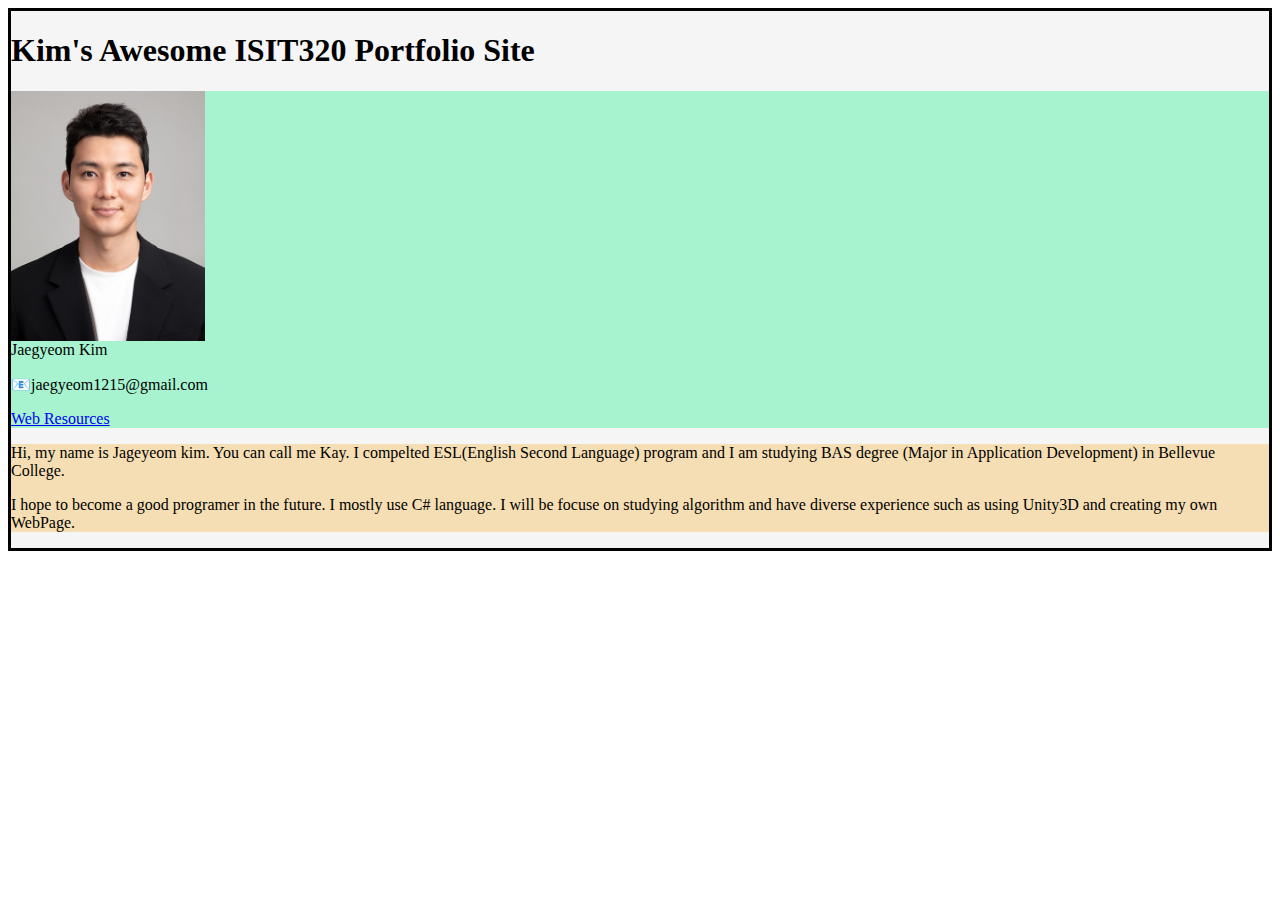
<file: index.html>
<!doctype html>
<html lang="en">
  <head>
    <title>Kim's Awesome ISIT320 Portfolio Site</title>

    <!-- Required meta tags -->
    <meta charset="utf-8">
    <meta name="viewport" content="width=device-width, initial-scale=1">

    <!-- Optional abd Good form meta tages to use -->
    <meta name="keywords" content="search terms people use to find this page.">
    <meta name="description" content="This is the paragraph that appears along with your link in seach engine results.">
    <meta name="author" content="Jaegyeom Kim">

    <!-- Bootstrap CSS -->
    <link href="https://cdn.jsdelivr.net/npm/bootstrap@5.0.2/dist/css/bootstrap.min.css" rel="stylesheet" integrity="sha384-EVSTQN3/azprG1Anm3QDgpJLIm9Nao0Yz1ztcQTwFspd3yD65VohhpuuCOmLASjC" crossorigin="anonymous">
    <link rel="stylesheet" href="/css/style.css">

  </head>
  <body>
        <div class = "container-fluid" style="border: solid;">
            <h1>Kim's Awesome ISIT320 Portfolio Site</h1>

            <div class = row>

                <div class = "col-sm-4" style="border: none;">
                    <img src="/image/mypicture.JPG" alt = "mypicture"
                    style="height: 250px; float: left;"/>
                    <p style="clear:both;">Jaegyeom Kim </p> 
                    <p>&#128231;jaegyeom1215@gmail.com </p>
                    <p><a href="html/webresources.html">Web Resources</a></p>

                </div>

                <div class = "col-sm-8" style="border: none;"> 
                    <p>Hi, my name is Jageyeom kim. You can call me Kay. 
                      I compelted ESL(English Second Language) program and I am studying BAS degree (Major in Application Development) in Bellevue College.
                    </p>
                    <p>
                      I hope to become a good programer in the future. I mostly use C# language.
                      I will be focuse on studying algorithm and have diverse experience such as using Unity3D and creating my own WebPage.
                    </p>

                </div>

            </div>
        </div>



    <!-- Optional JavaScript; choose one of the two! -->

    <!-- Option 1: Bootstrap Bundle with Popper -->
    <script src="https://cdn.jsdelivr.net/npm/bootstrap@5.0.2/dist/js/bootstrap.bundle.min.js" integrity="sha384-MrcW6ZMFYlzcLA8Nl+NtUVF0sA7MsXsP1UyJoMp4YLEuNSfAP+JcXn/tWtIaxVXM" crossorigin="anonymous"></script>

    <!-- Option 2: Separate Popper and Bootstrap JS -->
    <!--
    <script src="https://cdn.jsdelivr.net/npm/@popperjs/core@2.9.2/dist/umd/popper.min.js" integrity="sha384-IQsoLXl5PILFhosVNubq5LC7Qb9DXgDA9i+tQ8Zj3iwWAwPtgFTxbJ8NT4GN1R8p" crossorigin="anonymous"></script>
    <script src="https://cdn.jsdelivr.net/npm/bootstrap@5.0.2/dist/js/bootstrap.min.js" integrity="sha384-cVKIPhGWiC2Al4u+LWgxfKTRIcfu0JTxR+EQDz/bgldoEyl4H0zUF0QKbrJ0EcQF" crossorigin="anonymous"></script>
    -->
  </body>
</html>
</file>
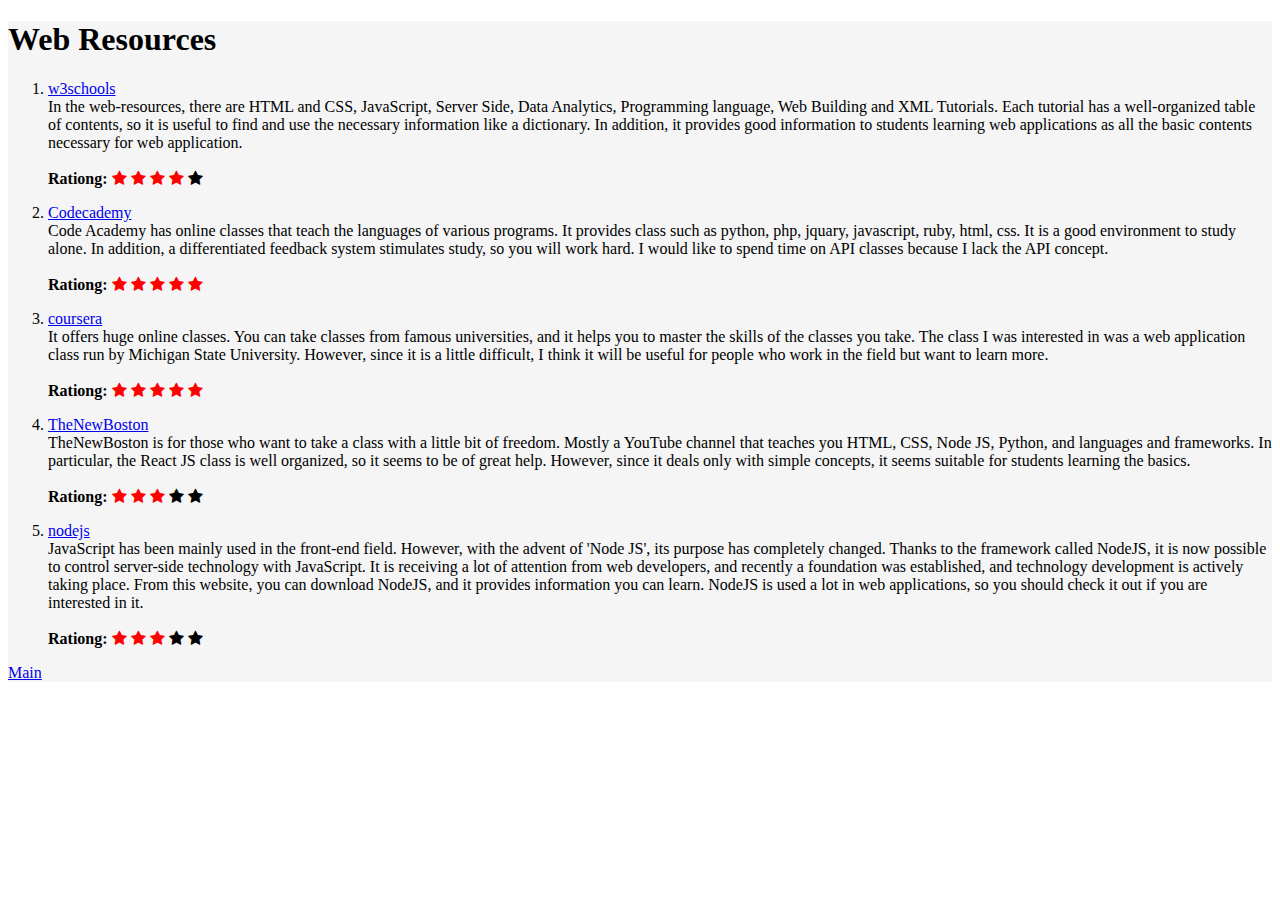
<file: html/webresources.html>
<!doctype html>
<html lang="en">
  <head>
    <title>Kim's Awesome ISIT320 Portfolio Site</title>

    <!-- Required meta tags -->
    <meta charset="utf-8">
    <meta name="viewport" content="width=device-width, initial-scale=1">

    <!-- Optional abd Good form meta tages to use -->
    <meta name="keywords" content="search terms people use to find this page.">
    <meta name="description" content="This is the paragraph that appears along with your link in seach engine results.">
    <meta name="author" content="Jaegyeom Kim">

    <!-- Bootstrap CSS -->
    <link href="https://cdn.jsdelivr.net/npm/bootstrap@5.0.2/dist/css/bootstrap.min.css" rel="stylesheet" integrity="sha384-EVSTQN3/azprG1Anm3QDgpJLIm9Nao0Yz1ztcQTwFspd3yD65VohhpuuCOmLASjC" crossorigin="anonymous">
    <link rel="stylesheet" href="../css/style.css">
    <link rel="stylesheet" href="https://cdnjs.cloudflare.com/ajax/libs/font-awesome/4.7.0/css/font-awesome.min.css">
  </head>
  <body>
        <div class = "container-fluid" style="border: none;">
          <h1>Web Resources</h1>
          <ol>
            <li><p><a href="http://w3schools.com">w3schools</a><br />
              In the web-resources, there are HTML and CSS, JavaScript, Server Side,
              Data Analytics, Programming language, Web Building and XML Tutorials.
              Each tutorial has a well-organized table of contents, so it is useful to find and 
              use the necessary information like a dictionary.
              In addition, it provides good information to students learning web applications 
              as all the basic contents necessary for web application. <br /><br />

            <strong>
              Rationg: 
              <span class="fa fa-star checked"></span>
              <span class="fa fa-star checked"></span>
              <span class="fa fa-star checked"></span>
              <span class="fa fa-star checked"></span>
              <span class="fa fa-star"></span>
            
            </strong></p></li>

            <li><p><a href="https://www.codecademy.com/">Codecademy</a><br />
              Code Academy has online classes that teach the languages of various programs.
              It provides class such as python, php, jquary, javascript, ruby, html, css.
              It is a good environment to study alone. 
              In addition, a differentiated feedback system stimulates study, so you will work hard.
              I would like to spend time on API classes because I lack the API concept. <br /><br />
              <strong>
                Rationg: 
                <span class="fa fa-star checked"></span>
                <span class="fa fa-star checked"></span>
                <span class="fa fa-star checked"></span>
                <span class="fa fa-star checked"></span>
                <span class="fa fa-star checked"></span>
              
              </strong></p></li>

              <li><p><a href="https://www.coursera.org/">coursera</a><br />

                It offers huge online classes. You can take classes from famous universities, 
                and it helps you to master the skills of the classes you take. 
                The class I was interested in was a web application class run by Michigan State University.
                 However, since it is a little difficult, 
                 I think it will be useful for people who work in the field but want to learn more. <br /><br />
                 <strong>
                  Rationg: 
                  <span class="fa fa-star checked"></span>
                  <span class="fa fa-star checked"></span>
                  <span class="fa fa-star checked"></span>
                  <span class="fa fa-star checked"></span>
                  <span class="fa fa-star checked"></span>
                
                </strong></p></li>

                <li><p><a href="https://www.youtube.com/user/thenewboston">TheNewBoston</a><br />

                  TheNewBoston is for those who want to take a class with a little bit of freedom. 
                  Mostly a YouTube channel that teaches you HTML, CSS, Node JS, Python, and languages and frameworks.
                  In particular, the React JS class is well organized, so it seems to be of great help.
                  However, since it deals only with simple concepts, it seems suitable for students learning the basics.
                  <br /><br />
                  <strong>
                    Rationg: 
                    <span class="fa fa-star checked"></span>
                    <span class="fa fa-star checked"></span>
                    <span class="fa fa-star checked"></span>
                    <span class="fa fa-star "></span>
                    <span class="fa fa-star "></span>
                  
                  </strong></p></li>



                  <li><p><a href="https://nodejs.dev/">nodejs</a><br />
                    JavaScript has been mainly used in the front-end field. However, with the advent of 'Node JS', its purpose has completely changed. Thanks to the framework called NodeJS, it is now possible to control server-side technology with JavaScript.
                    It is receiving a lot of attention from web developers, and recently a foundation was established, and technology development is actively taking place.
                    From this website, you can download NodeJS, and it provides information you can learn.
                    NodeJS is used a lot in web applications, so you should check it out if you are interested in it.
                    <br /><br />
                    <strong>
                      Rationg: 
                      <span class="fa fa-star checked"></span>
                      <span class="fa fa-star checked"></span>
                      <span class="fa fa-star checked"></span>
                      <span class="fa fa-star "></span>
                      <span class="fa fa-star "></span>
                    
                    </strong></p></li>

          </ol>
          <p><a href="../index.html">Main</a></p>
        </div>



    <!-- Optional JavaScript; choose one of the two! -->

    <!-- Option 1: Bootstrap Bundle with Popper -->
    <script src="https://cdn.jsdelivr.net/npm/bootstrap@5.0.2/dist/js/bootstrap.bundle.min.js" integrity="sha384-MrcW6ZMFYlzcLA8Nl+NtUVF0sA7MsXsP1UyJoMp4YLEuNSfAP+JcXn/tWtIaxVXM" crossorigin="anonymous"></script>

    <!-- Option 2: Separate Popper and Bootstrap JS -->
    <!--
    <script src="https://cdn.jsdelivr.net/npm/@popperjs/core@2.9.2/dist/umd/popper.min.js" integrity="sha384-IQsoLXl5PILFhosVNubq5LC7Qb9DXgDA9i+tQ8Zj3iwWAwPtgFTxbJ8NT4GN1R8p" crossorigin="anonymous"></script>
    <script src="https://cdn.jsdelivr.net/npm/bootstrap@5.0.2/dist/js/bootstrap.min.js" integrity="sha384-cVKIPhGWiC2Al4u+LWgxfKTRIcfu0JTxR+EQDz/bgldoEyl4H0zUF0QKbrJ0EcQF" crossorigin="anonymous"></script>
    -->
  </body>
</html>
</file>
<file: css/style.css>
.container-fluid{
    background-color: whitesmoke;
}
.col-sm-4 {
    background-color: rgba(167, 243, 208);	
}

.col-sm-8{
    background-color: wheat;

}

.checked {
    color: red;
  }
</file>
